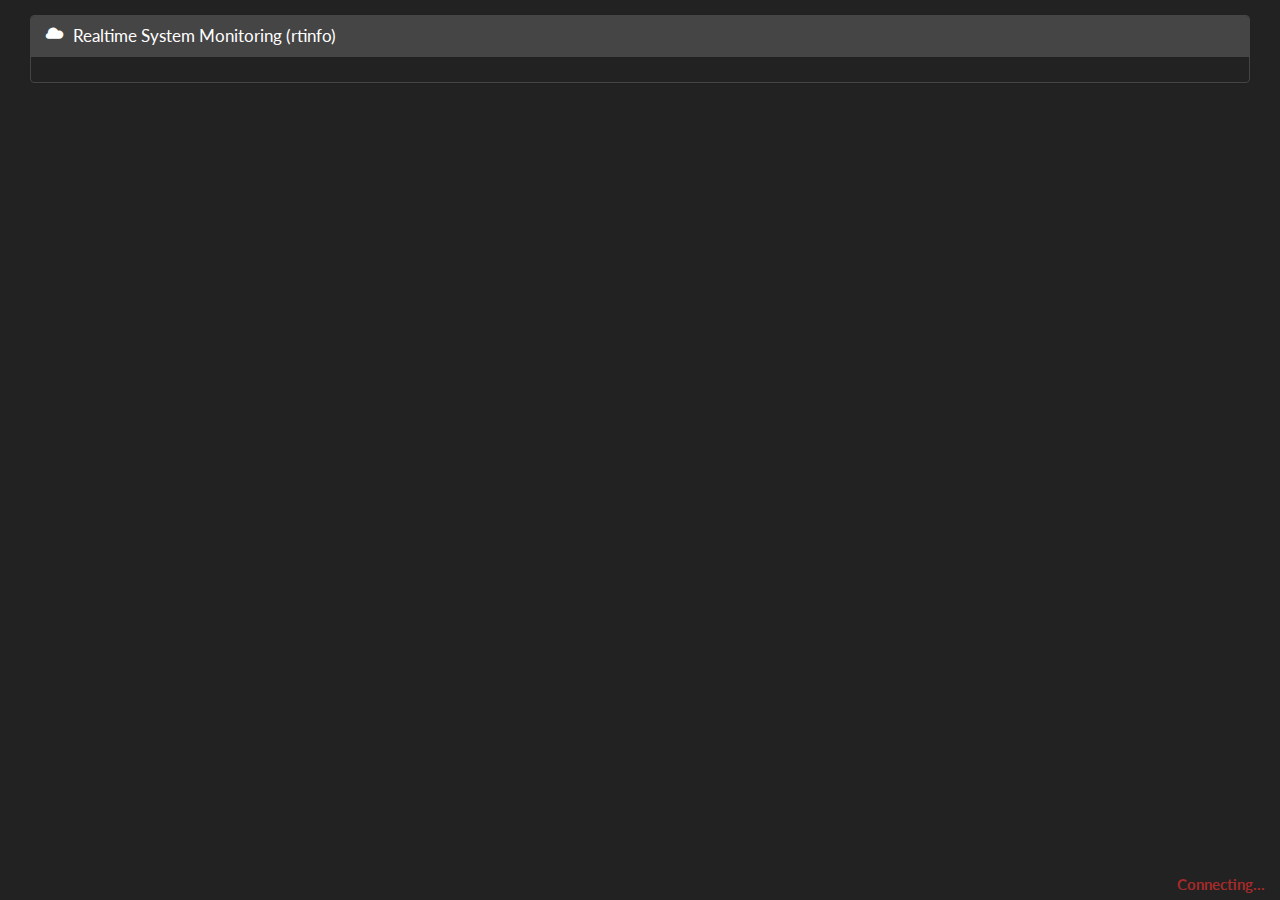
<file: index.html>
<!DOCTYPE html>
<html lang="en">
<head>
	<meta charset="utf-8" />
	<title>rtinfo dashboard</title>
	<link href="static/css/bootstrap.dark.min.css" rel="stylesheet">
    <link href="static/css/sb-admin-2.min.css" rel="stylesheet">
	<link href="static/css/rtinfo-dashboard.css" rel="stylesheet">
	<script src="static/js/jquery-3.2.1.min.js"></script>
	<script src="static/js/rtinfo-dashboard.js"></script>
</head>

<body>
    <div id="wrapper">
	<div class="container-fluid">
        <div class="row">
            <div class="col-lg-12">
                <div class="panel panel-default">
                    <div class="panel-heading">
                        <h3 class="panel-title">
                            <span class="glyphicon glyphicon-cloud glyphicon-text"></span>
                            Realtime System Monitoring (rtinfo)
                        </h3>
                    </div>
                    <div class="panel-body rtinfo">
                        <div id="content">
                            <!-- rtinfo table -->
                        </div>
                    </div>
                </div>
            </div>
        </div>

        <div id="disconnected">Connecting...</div>
	</div>
    </div>

	<script src="static/js/bootstrap.min.js"></script>
</body>
</html>
</file>
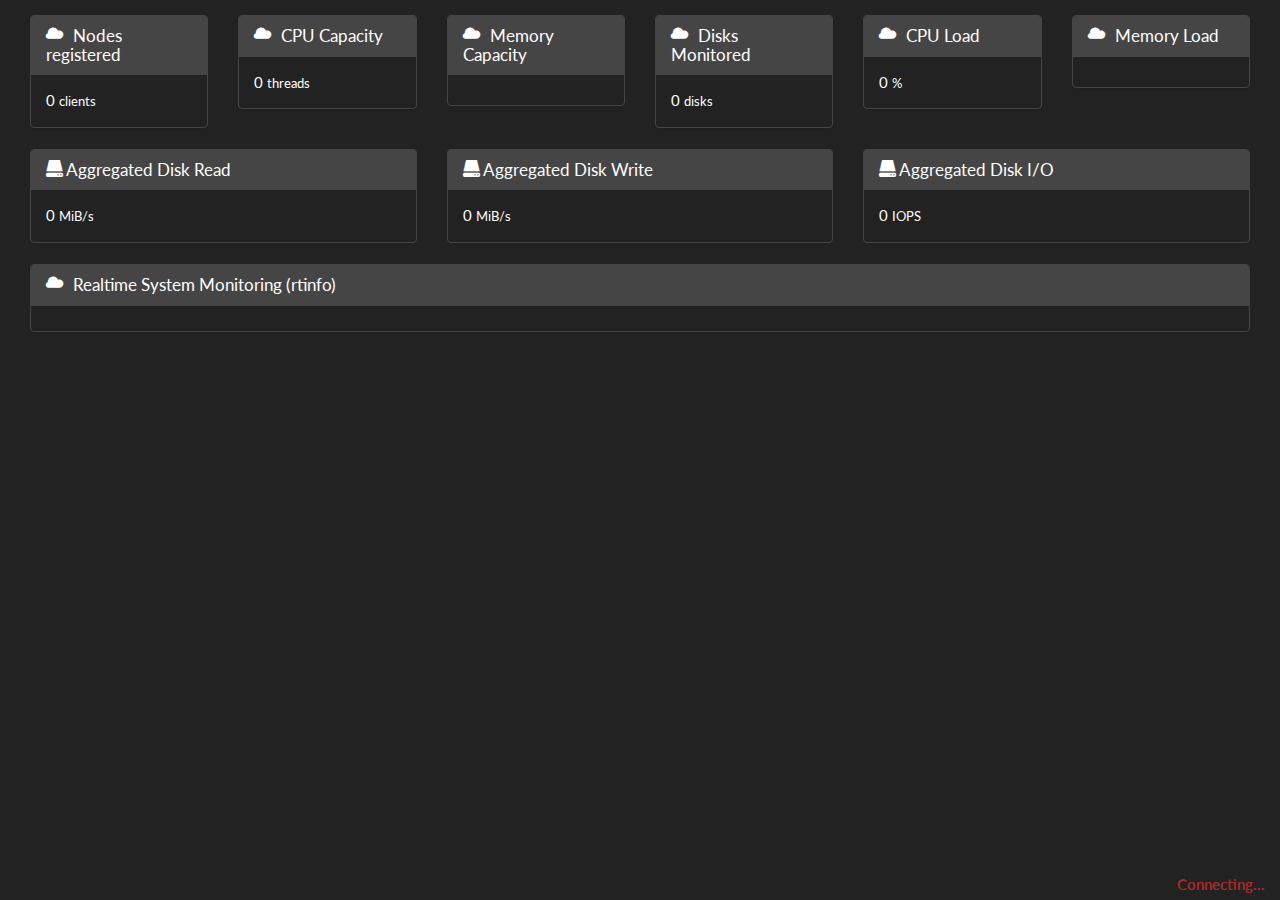
<file: static/index.html>
<!DOCTYPE html>
<html lang="en">
<head>
    <meta charset="utf-8" />
    <title>rtinfo dashboard</title>
    <link href="https://fonts.googleapis.com/css?family=Droid+Sans+Mono" rel="stylesheet">
    <link href="css/bootstrap.dark.min.css" rel="stylesheet">
    <link href="css/sb-admin-2.min.css" rel="stylesheet">
    <link href="css/rtinfo-dashboard.css" rel="stylesheet">
    <script src="js/jquery-3.2.1.min.js"></script>
    <script src="js/rtinfo-dashboard.js"></script>
</head>

<body>
    <div id="wrapper">
    <div class="container-fluid">
        <div class="row">
            <div class="col-lg-2">
                <div class="panel panel-default">
                    <div class="panel-heading">
                        <h3 class="panel-title">
                            <span class="glyphicon glyphicon-cloud glyphicon-text"></span>
                            Nodes registered
                        </h3>
                    </div>
                    <div id="registered" class="panel-body value-big">
                        <span class="value">0</span> <small>clients</small>
                    </div>
                </div>
            </div>
            <div class="col-lg-2">
                <div class="panel panel-default">
                    <div class="panel-heading">
                        <h3 class="panel-title">
                            <span class="glyphicon glyphicon-cloud glyphicon-text"></span>
                            CPU Capacity
                        </h3>
                    </div>
                    <div id="nodes-cpu" class="panel-body value-big">
                        <span class="value">0</span> <small>threads</small>
                    </div>
                </div>
            </div>
            <div class="col-lg-2">
                <div class="panel panel-default">
                    <div class="panel-heading">
                        <h3 class="panel-title">
                            <span class="glyphicon glyphicon-cloud glyphicon-text"></span>
                            Memory Capacity
                        </h3>
                    </div>
                    <div id="nodes-ram" class="panel-body value-big">

                    </div>
                </div>
            </div>
            <div class="col-lg-2">
                <div class="panel panel-default">
                    <div class="panel-heading">
                        <h3 class="panel-title">
                            <span class="glyphicon glyphicon-cloud glyphicon-text"></span>
                            Disks Monitored
                        </h3>
                    </div>
                    <div id="nodes-disks" class="panel-body value-big">
                        <span class="value">0</span> <small>disks</small>
                    </div>
                </div>
            </div>
            <div class="col-lg-2">
                <div class="panel panel-default">
                    <div class="panel-heading">
                        <h3 class="panel-title">
                            <span class="glyphicon glyphicon-cloud glyphicon-text"></span>
                            CPU Load
                        </h3>
                    </div>
                    <div id="nodes-cpu-load" class="panel-body value-big">
                        <span class="value">0</span> <small>%</small>
                    </div>
                </div>
            </div>
            <div class="col-lg-2">
                <div class="panel panel-default">
                    <div class="panel-heading">
                        <h3 class="panel-title">
                            <span class="glyphicon glyphicon-cloud glyphicon-text"></span>
                            Memory Load
                        </h3>
                    </div>
                    <div id="nodes-ram-load" class="panel-body value-big">

                    </div>
                </div>
            </div>
        </div>

        <!-- i/o summary -->
        <div class="row">
            <div class="col-lg-4">
                <div class="panel panel-default">
                    <div class="panel-heading">
                        <h3 class="panel-title">
                            <span class="glyphicon glyphicon-cloud glyphicon-hdd"></span>
                            Aggregated Disk Read
                        </h3>
                    </div>
                    <div id="disk-read" class="panel-body value-big">
                        <span class="value">0</span> <small>MiB/s</small>
                    </div>
                </div>
            </div>
            <div class="col-lg-4">
                <div class="panel panel-default">
                    <div class="panel-heading">
                        <h3 class="panel-title">
                            <span class="glyphicon glyphicon-cloud glyphicon-hdd"></span>
                            Aggregated Disk Write
                        </h3>
                    </div>
                    <div id="disk-write" class="panel-body value-big">
                        <span class="value">0</span> <small>MiB/s</small>
                    </div>
                </div>
            </div>
            <div class="col-lg-4">
                <div class="panel panel-default">
                    <div class="panel-heading">
                        <h3 class="panel-title">
                            <span class="glyphicon glyphicon-cloud glyphicon-hdd"></span>
                            Aggregated Disk I/O
                        </h3>
                    </div>
                    <div id="disk-iops" class="panel-body value-big">
                        <span class="value">0</span> <small>IOPS</small>
                    </div>
                </div>
            </div>

        </div>



        <!-- Nodes -->
        <div class="row">
            <div class="col-lg-12">
                <div class="panel panel-default">
                    <div class="panel-heading">
                        <h3 class="panel-title">
                            <span class="glyphicon glyphicon-cloud glyphicon-text"></span>
                            Realtime System Monitoring (rtinfo)
                        </h3>
                    </div>
                    <div class="panel-body rtinfo">
                        <div id="content">
                            <!-- rtinfo table -->
                        </div>
                    </div>
                </div>
            </div>
        </div>

        <div id="disconnected">Connecting...</div>
    </div>
    </div>

    <script src="js/bootstrap.min.js"></script>
</body>
</html>
</file>
<file: static/css/rtinfo-dashboard.css>
body {
    padding: 15px;
}

.node-down {
    opacity: 0.3;
}

.glyphicon-text {
    padding-right: 6px;
}

.glyphicon-small {
    font-size: 10px;
}

.rtinfo {
    padding-bottom: 10px;
}

.rtinfo table thead {
	font-weight: bold;
	color: #BFBFBF;
	border-bottom: solid 2px #4D4D4D;
}

.rtinfo table tbody {
	font-family: monospace;
	font-size: 15px;
    margin-bottom: 0;
}

.rtinfo table a:link, table a:hover, table a:visited {
    text-decoration: none !important;
    font-weight: bold;
}

.td-14 { width: 14%; }
.td-10 { width: 10%; }
.td-8 { width: 8%; }
.td-6 { width: 6%; }
.td-5 { width: 5%; }
.td-3 { width: 3%; }

.table {
    margin-bottom: 0;
}

table.connectivity {
    /* font-size: 13px; */
    font-family: monospace;
}

table.connectivity td:first-child {
    width: 55%;
}

table.connectivity td:last-child {
    width: 25%;
}

table.wireless {
    font-size: 14px;
    font-family: monospace;
}

table.dhcp {
    font-size: 14px;
    font-family: monospace;
}

table.connectivity tr td:last-child {
    text-align: right;
}

table.router td:first-child, table.router td:last-child {
    width: 5%;
}

table.router td {
    width: 45%;
    text-align: center;
}

@keyframes redshadow {
    from { text-shadow: 0px 0px 15px #F4A0A0; }
    to { text-shadow : none; }
}

.text-danger {
    animation: redshadow 1s infinite ease-in-out;
    font-weight: bold;
}

@keyframes blinker {
    50% { opacity: 0; }
}

#disconnected {
    position: absolute;
    bottom: 5px;
    right: 15px;
    color: #A52A2A;
    font-weight: bold;
    animation: blinker 1s linear infinite;
}

.panel-ping .panel-body {
    text-align: center;
}
</file>
<file: static/css/sb-admin-2.min.css>
/*!
 * Start Bootstrap - SB Admin 2 v3.3.7+1 (http://startbootstrap.com/template-overviews/sb-admin-2)
 * Copyright 2013-2017 Start Bootstrap
 * Licensed under MIT (https://github.com/BlackrockDigital/startbootstrap/blob/gh-pages/LICENSE)
 */body{background-color:#222}#wrapper{background-color:#222;width:100%}#page-wrapper{padding:0 15px;min-height:568px;background-color:#222}@media (min-width:768px){#page-wrapper{position:inherit;margin:0 0 0 250px;padding:0 30px;border-left:1px solid #121212}}.btn-outline{color:inherit;background-color:transparent;transition:all .5s}.btn-primary.btn-outline{color:#428bca}.btn-success.btn-outline{color:#5cb85c}.btn-info.btn-outline{color:#5bc0de}.btn-warning.btn-outline{color:#f0ad4e}.btn-danger.btn-outline{color:#d9534f}.btn-danger.btn-outline:hover,.btn-info.btn-outline:hover,.btn-primary.btn-outline:hover,.btn-success.btn-outline:hover,.btn-warning.btn-outline:hover{color:#fff}.flot-chart{display:block;height:400px}.flot-chart-content{width:100%;height:100%}table.dataTable thead .sorting,table.dataTable thead .sorting_asc,table.dataTable thead .sorting_asc_disabled,table.dataTable thead .sorting_desc,table.dataTable thead .sorting_desc_disabled{background:0 0}table.dataTable thead .sorting_asc:after{content:"\f0de";float:right;font-family:fontawesome}table.dataTable thead .sorting_desc:after{content:"\f0dd";float:right;font-family:fontawesome}table.dataTable thead .sorting:after{content:"\f0dc";float:right;font-family:fontawesome;color:rgba(50,50,50,.5)}.btn-circle{width:30px;height:30px;padding:6px 0;border-radius:15px;text-align:center;font-size:12px;line-height:1.428571429}.btn-circle.btn-lg{width:50px;height:50px;padding:10px 16px;border-radius:25px;font-size:18px;line-height:1.33}.btn-circle.btn-xl{width:70px;height:70px;padding:10px 16px;border-radius:35px;font-size:24px;line-height:1.33}.show-grid [class^=col-]{padding-top:10px;padding-bottom:10px;border:1px solid #ddd;background-color:#eee!important}.show-grid{margin:15px 0}.huge{font-size:40px}.panel{background-color:#222}.panel-green{border-color:#5cb85c}.panel-green>.panel-heading{border-color:#5cb85c;color:#fff;background-color:#5cb85c}.panel-green>a{color:#5cb85c}.panel-green>a:hover{color:#3d8b3d}.panel-red{border-color:#d9534f}.panel-red>.panel-heading{border-color:#d9534f;color:#fff;background-color:#d9534f}.panel-red>a{color:#d9534f}.panel-red>a:hover{color:#b52b27}.panel-yellow{border-color:#f0ad4e}.panel-yellow>.panel-heading{border-color:#f0ad4e;color:#fff;background-color:#f0ad4e}.panel-yellow>a{color:#f0ad4e}.panel-yellow>a:hover{color:#df8a13}.timeline{position:relative;padding:20px 0 20px;list-style:none}.timeline:before{content:" ";position:absolute;top:0;bottom:0;left:50%;width:3px;margin-left:-1.5px;background-color:#eee}.timeline>li{position:relative;margin-bottom:20px}.timeline>li:after,.timeline>li:before{content:" ";display:table}.timeline>li:after{clear:both}.timeline>li:after,.timeline>li:before{content:" ";display:table}.timeline>li:after{clear:both}.timeline>li>.timeline-panel{float:left;position:relative;width:46%;padding:20px;border:1px solid #d4d4d4;border-radius:2px;-webkit-box-shadow:0 1px 6px rgba(0,0,0,.175);box-shadow:0 1px 6px rgba(0,0,0,.175)}.timeline>li>.timeline-panel:before{content:" ";display:inline-block;position:absolute;top:26px;right:-15px;border-top:15px solid transparent;border-right:0 solid #ccc;border-bottom:15px solid transparent;border-left:15px solid #ccc}.timeline>li>.timeline-panel:after{content:" ";display:inline-block;position:absolute;top:27px;right:-14px;border-top:14px solid transparent;border-right:0 solid #fff;border-bottom:14px solid transparent;border-left:14px solid #fff}.timeline>li>.timeline-badge{z-index:100;position:absolute;top:16px;left:50%;width:50px;height:50px;margin-left:-25px;border-radius:50% 50% 50% 50%;text-align:center;font-size:1.4em;line-height:50px;color:#fff;background-color:#999}.timeline>li.timeline-inverted>.timeline-panel{float:right}.timeline>li.timeline-inverted>.timeline-panel:before{right:auto;left:-15px;border-right-width:15px;border-left-width:0}.timeline>li.timeline-inverted>.timeline-panel:after{right:auto;left:-14px;border-right-width:14px;border-left-width:0}.timeline-badge.primary{background-color:#2e6da4!important}.timeline-badge.success{background-color:#3f903f!important}.timeline-badge.warning{background-color:#f0ad4e!important}.timeline-badge.danger{background-color:#d9534f!important}.timeline-badge.info{background-color:#5bc0de!important}.timeline-title{margin-top:0;color:inherit}.timeline-body>p,.timeline-body>ul{margin-bottom:0}.timeline-body>p+p{margin-top:5px}@media (max-width:767px){ul.timeline:before{left:40px}ul.timeline>li>.timeline-panel{width:calc(10%);width:-moz-calc(10%);width:-webkit-calc(10%)}ul.timeline>li>.timeline-badge{top:16px;left:15px;margin-left:0}ul.timeline>li>.timeline-panel{float:right}ul.timeline>li>.timeline-panel:before{right:auto;left:-15px;border-right-width:15px;border-left-width:0}ul.timeline>li>.timeline-panel:after{right:auto;left:-14px;border-right-width:14px;border-left-width:0}}
</file>
